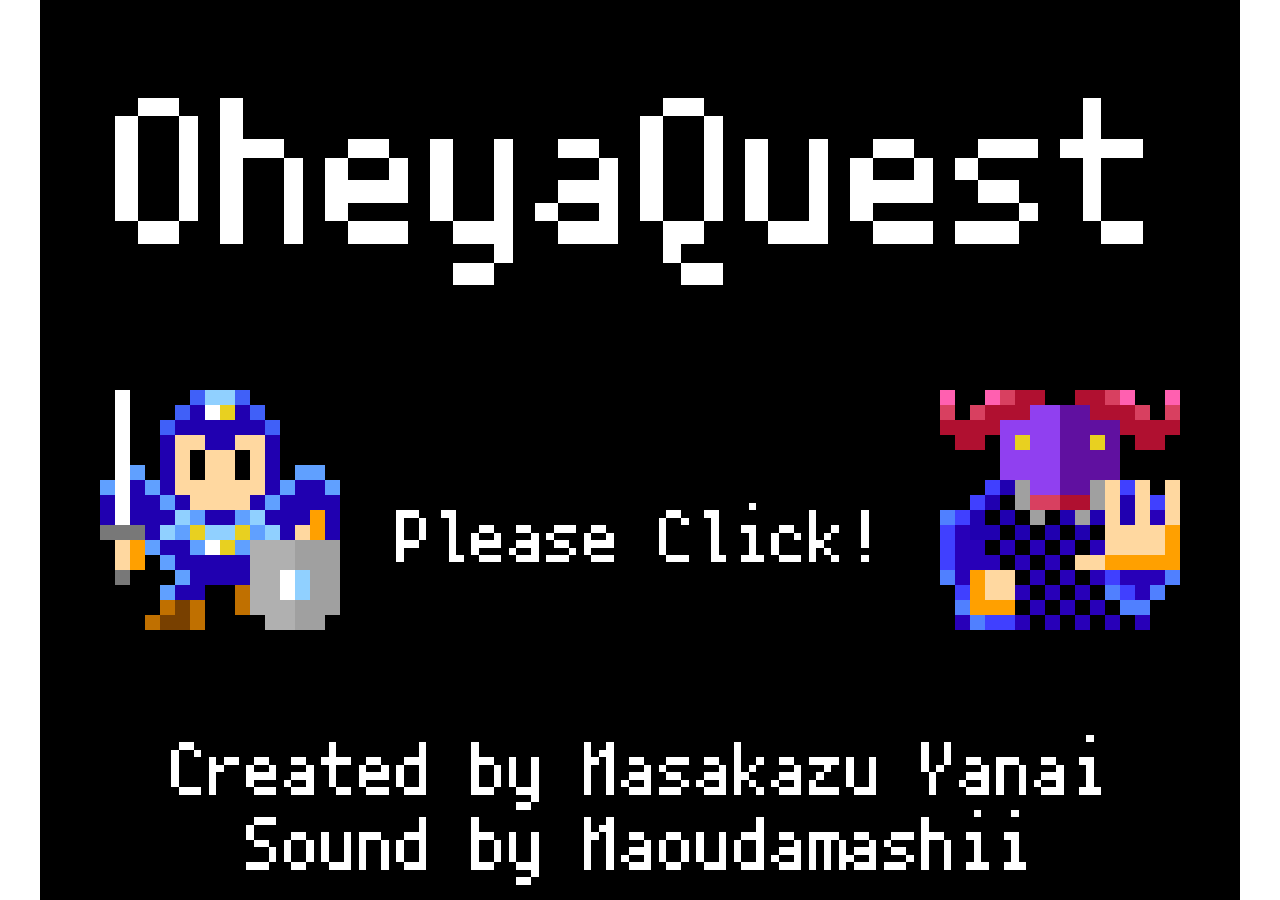
<file: index.html>
<!DOCTYPE html>
<html lang="ja">
  <head>
    <meta charset="utf-8" />
    <meta name="viewport" content="width=device-width, user-scalable=no" />
    <title>OheyaQuest</title>
    <link rel="stylesheet" href="css/main.css">

    <!-- /* Game Library */ -->
    <script src="js-game/GameCanvas.js"></script>
    <script src="js-game/GameView.js"></script>
    <script src="js-game/GameAnim.js"></script>
    <script src="js-game/GameUtil.js"></script>
    <script src="js-game/GameImage.js"></script>
    <script src="js-game/GameSound.js"></script>

    <!-- /* Data Manipulate */ -->
    <script src="js-data/GameData.js"></script>
    <script src="js-data/UserData.js"></script>
    <script src="js-data/UtilUrlData.js"></script>
    <script src="js-data/UtilLevel.js"></script>
    <script src="js-data/UtilMap.js"></script>
    <script src="js-data/UtilMisc.js"></script>

    <!-- /* Ui Parts */ -->
    <script src="js-ui/UiText.js"></script>
    <script src="js-ui/UiWin.js"></script>

    <script src="js-ui/UiStatus.js"></script>
    <script src="js-ui/UiItem.js"></script>

    <script src="js-ui/UiChip.js"></script>
    <script src="js-ui/UiMap.js"></script>
    <script src="js-ui/UiMapFull.js"></script>

    <script src="js-ui/UiBattleBase.js"></script>
    <script src="js-ui/UiBattleEffect.js"></script>
    <script src="js-ui/UiBattleNumEffect.js"></script>

    <!-- /* Scene Management */ -->
    <script src="js-scene/SceneTitle.js"></script>
    <script src="js-scene/SceneMap.js"></script>
    <script src="js-scene/SceneEvent.js"></script>
    <script src="js-scene/SceneBattle.js"></script>

    <script src="js-scene/UtilMapDirection.js"></script>
    <script src="js-scene/UtilMapMove.js"></script>
    <script src="js-scene/UtilMapEvent.js"></script>

    <script src="js-scene/UtilBattleData.init.js"></script>
    <script src="js-scene/UtilBattleData.calc.js"></script>
    <script src="js-scene/UtilBattleProcess.js"></script>
    <script src="js-scene/UtilBattleMenu.js"></script>

    <!-- /* Start Main */ -->
    <script src="main.js"></script>
  </head>
  <body oncontextmenu="return false;">
    <div id="appWrapper">
      <div id="app" class="app"></div>
    </div>
  </body>
</html>
</file>
<file: css/main.css>
* {
  -webkit-tap-highlight-color:rgba(0,0,0,0);	/* タップハイライト無効 */
  -webkit-touch-callout: none;					/* 長押しメニュー禁止 */
}
html, body, .app {
  width: 100%;			/* 横幅 100% */
  height: 100%;			/* 高さ 100% */
  margin: 0;			/* 外幅 0 */
  padding: 0;			/* 内幅 0 */
  overflow: hidden;		/* はみ出した時は隠す */
  position: absolute;	/* 位置固定 */
}
body {
  background: #fff;		/* 背景は白 */
}
#app canvas {
  /* ドット絵表示 */
  image-rendering: -webkit-optimize-contrast;	/* Safari用 */
  image-rendering: -moz-crisp-edges;			/* Firefox用 */
  image-rendering: pixelated;
  position: absolute;	/* 位置固定 */
}
</file>
